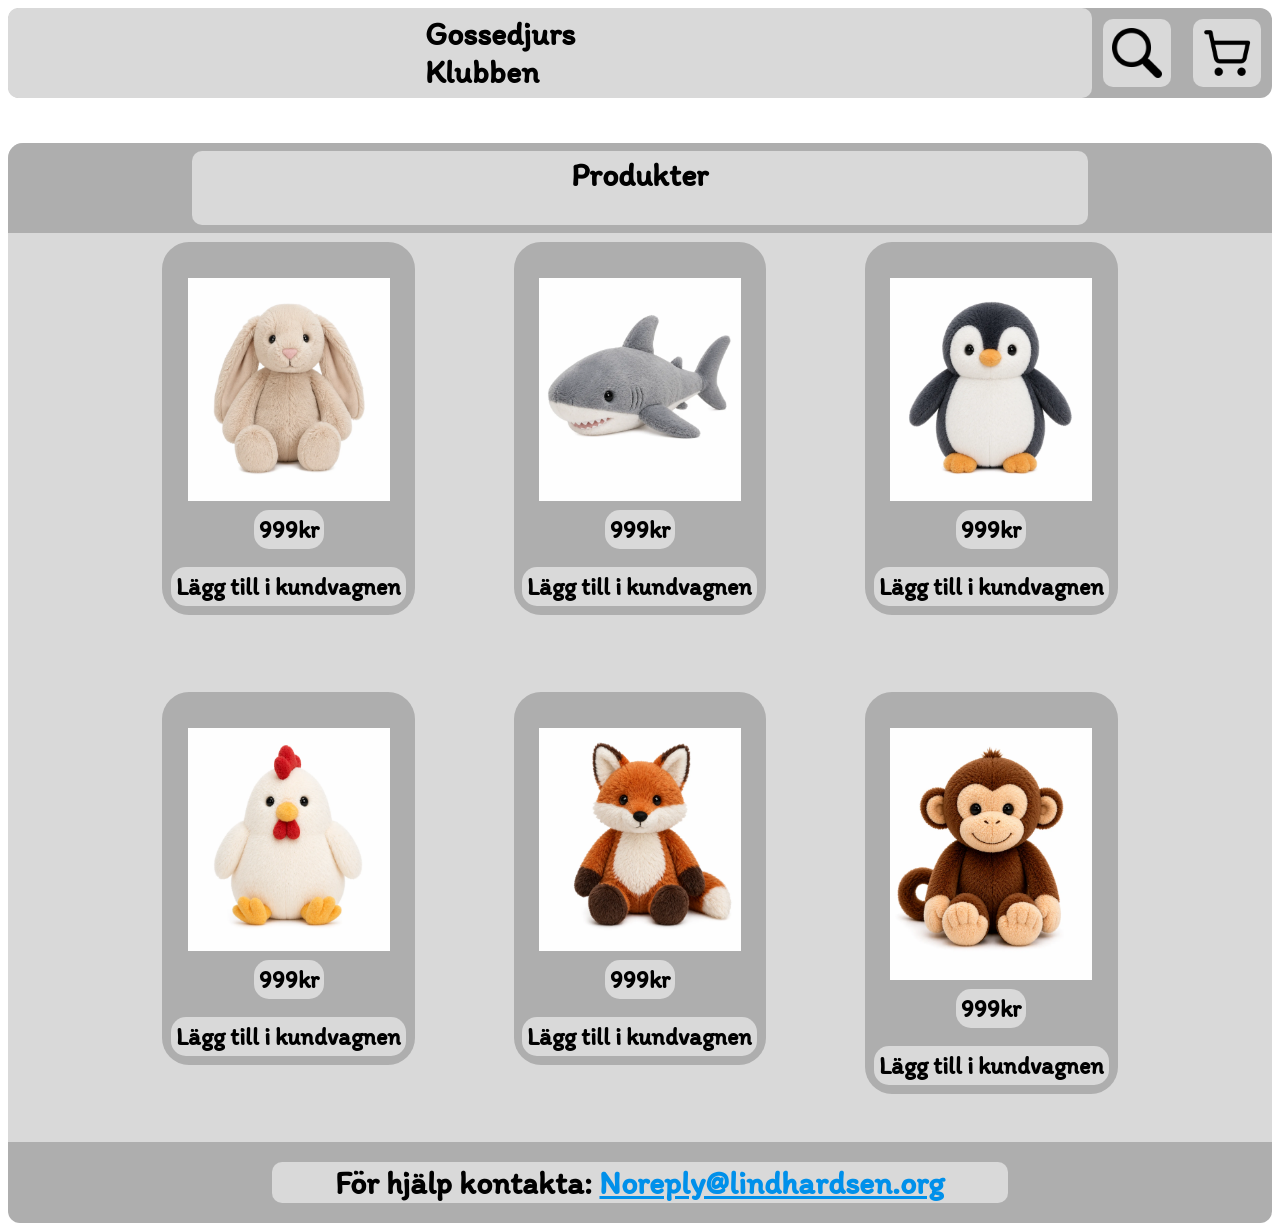
<file: index.html>
<!DOCTYPE html>
<html lang="sv">
<head>
    <meta charset="UTF-8">
    <meta name="viewport" content="width=device-width, initial-scale=1.0">
    <title>Gossedjurs Klubben</title>
    <link rel="stylesheet" href="style.css">
    <script defer src="scripts.js"></script>
</head>
<body  onload="updateCartAmount()">
    <header>
        <h1>Gossedjurs Klubben</h1>
        <!--<button type="button"><img src="./img/ShoppingCart.webp" alt="Cart"></button>-->
        <img class="Button" src="./img/Search.webp" alt="sök" onclick="test()">
        <img class="Button" id="cartIcon" src="./img/ShoppingCart.webp" alt="Varukorg" onclick="toOtherPage('Checkout.html')">
    </header>
        <div id="ProductSection"></div>
        <div id="ProductHeader">
            <h1>Produkter</h1>
        </div>
            <div id="Kaningossedjur">
                <div class="Products">
                    <img src="./img/Bunny.webp" alt="Kaningossedjur">
                    <h2>999kr</h2>
                    <h2 class="Button" onclick="sendProductToCart('Kaningossedjur')">Lägg till i kundvagnen</h2>
                </div>
            </div>
            <div id="Hajgossedjur">
                <div class="Products">
                    <img src="./img/Shark.webp" alt="Hajgossedjur" onclick="updateCartAmmount()">
                    <h2>999kr</h2>
                    <h2 class="Button" onclick="sendProductToCart('Hajgossedjur')">Lägg till i kundvagnen</h2>
                </div>
            </div>
            <div id="Pingvingossedjur">
                <div class="Products">
                    <img src="./img/Penguin.webp" alt="Pingvingossedjur">
                    <h2>999kr</h2>
                    <h2 class="Button" onclick="sendProductToCart('Pingvingossedjur')">Lägg till i kundvagnen</h2>
                </div>
            </div>
            <div id="Kycklinggossedjur">
                <div class="Products">
                    <img src="./img/Chicken.webp" alt="Kycklinggossedjur">
                    <h2>999kr</h2>
                    <h2 class="Button" onclick="sendProductToCart('Kycklinggossedjur')">Lägg till i kundvagnen</h2>
                </div>
            </div>
            <div id="Rävgossedjur">
                <div class="Products">
                    <img src="./img/Fox.webp" alt="Rävgossedjur">
                    <h2>999kr</h2>
                    <h2 class="Button" onclick="sendProductToCart('Rävgossedjur')">Lägg till i kundvagnen</h2>
                </div>
            </div>
            <div id="Apgosedjur">
                <div class="Products">
                    <img src="./img/Monkey.webp" alt="Apgosedjur">
                    <h2>999kr</h2>
                    <h2 class="Button" onclick="sendProductToCart('Apgosedjur')">Lägg till i kundvagnen</h2>
                </div>
            </div>
    <footer>
        <h1>För hjälp kontakta: <a href="mailto:Noreply@lindhardsen.org">Noreply@lindhardsen.org</a></h1>
    </footer>
</body>
</html>
</file>
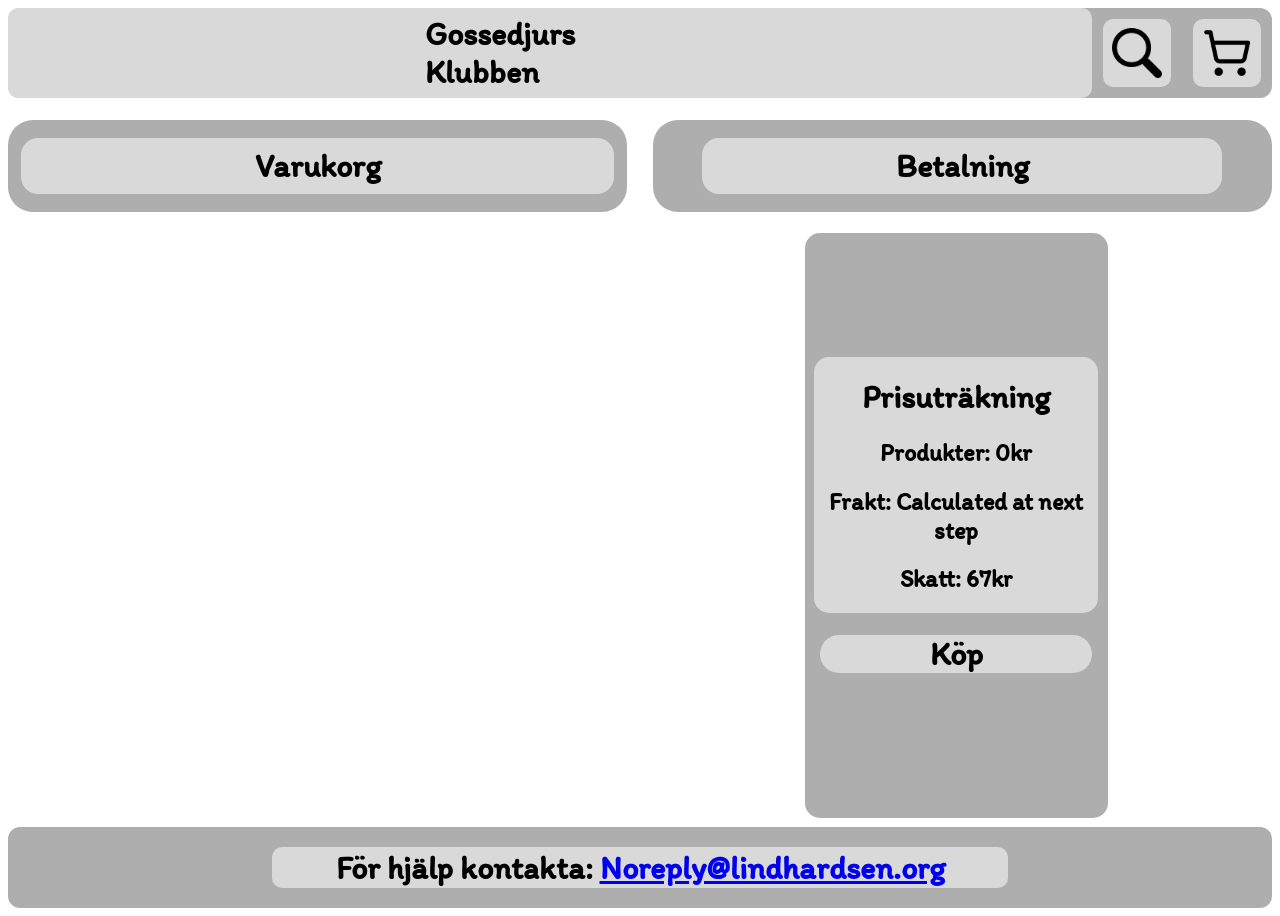
<file: Checkout.html>
<!DOCTYPE html>
<html lang="sv">
<head>
    <meta charset="UTF-8">
    <meta name="viewport" content="width=device-width, initial-scale=1.0">
    <title>Varukorg</title>
    <link rel="stylesheet" href="Checkout_style.css">
    <script defer src="scripts.js"></script>
</head>
<body onload="loadCart(), totalPrice()">
    <header>
        <h1 class="Button" onclick="toOtherPage('index.html')">Gossedjurs Klubben</h1>
        <!--<button type="button"><img src="./img/ShoppingCart.webp" alt="Cart"></button>-->
        <img class="Button" src="./img/Search.webp" alt="Search" onclick="test()">
        <img class="Button" src="./img/ShoppingCart.webp" alt="Cart" onclick="test()">
    </header>
    <div id="CartHeader">
        <h1>Varukorg</h1>
    </div>
    <div id="CartSection">
    </div>
    <div id="CheckoutHeader">
        <h1>Betalning</h1>
    </div>
    <div id="CheckoutSection">
        <div id="stats">
            <h1>Prisuträkning</h1>
            <h2>Frakt: Calculated at next step</h2>
            <h2>Skatt: 67kr</h2>
        </div>
        <h1 class="Button" id="buyButton">Köp</h1>
    </div>
    <footer>
        <h1>För hjälp kontakta: <a href="mailto:Noreply@lindhardsen.org">Noreply@lindhardsen.org</a></h1>
    </footer>
</body>
</html>
</file>
<file: style.css>
@import url('https://fonts.googleapis.com/css2?family=Inter:ital,opsz,wght@0,14..32,100..900;1,14..32,100..900&family=Itim&family=Nunito:ital,wght@0,200..1000;1,200..1000&display=swap');

@media screen and (max-width: 767px){
    body{
        display:flex;
        flex-direction: column;
        font-family: Itim, sans-serif;
    }
    header{
        display: flex;
        background-color: #AEAEAE;
        justify-content: space-around;
        border-radius: 20px;
        flex-direction: row;
        position: sticky;
        top: 5px;
        max-height: 10vh;
    }
    header>h1{
        background-color: #D9D9D9;
        padding-right: 20px;
        padding-left: 20px;
        padding-bottom: 5px;
        padding-top: 5px;
        border-radius: 15px;
        align-self: center;
        font-size: x-large;
    }
    header>img{
        display: flex;
        justify-content: stretch;
        max-width: 15px;
        max-height: 15px;
        align-self: center;
        padding: 10px;
        margin: 1.2vh;
        background-color: #D9D9D9;
        border-radius: 10px;
    }

    #ProductSection{
        margin-top: 20px;
        background-color: #D9D9D9;
        border-radius: 15px;
    }
    #ProductHeader{
        background-color:#AEAEAE;
        display: flex;
        justify-content: center;
        border-top-left-radius: 15px;
        border-top-right-radius: 15px;
        padding-top: 0;
    }
    #ProductHeader>h1{
        background-color: #D9D9D9;
        border-radius: 10px;
        padding-left: 30%;
        padding-right: 30%;
        padding-bottom: 5px;
        padding-top: 5px;
        margin-top: 8px;
        margin-bottom: 8px;
    }
    .Products{
        background-color: #AEAEAE;
        display: flex;
        flex-direction: column;
        margin-top: 1vh;
        margin-bottom: 2vh;
        margin-left: 5%;
        margin-right: 5%;
        border-radius: 27px;
        align-self: center;
    }
    .Products>img{
        display: flex;
        justify-content:stretch;
        align-self: center;
        max-width: 80%;
        padding-top: 4vh;
        max-height: 28vh;
    }
    .Products>h2{
        align-self: center;
        margin-top: 8px;
        padding-bottom: 8px;
        margin-bottom: 1vh;
        margin-top: 1vh;
        background-color: #D9D9D9;
        border-radius: 15px;
        padding-left: 5px;
        padding: 5px;
    }

    #Kaningossedjur{
        min-width: 0;
        min-height: 0;
    }
    #Hajgossedjur{
        min-width: 0;
        min-height: 0;
    }
    #Pingvingossedjur{
        min-width: 0;
        min-height: 0;
    }
    #Kycklinggossedjur{
        min-width: 0;
        min-height: 0;
    }
    #Rävgossedjur{
        min-width: 0;
        min-height: 0;
    }
    #Apgosedjur{
        min-width: 0;
        min-height: 0;
    }
    footer{
        display: block;
        margin-top: 1vh;
        background-color: #AEAEAE;
        border-bottom-left-radius: 20px;
        border-bottom-right-radius: 20px;
    }
    footer>h1{
        padding-top: 0.2vh;
        padding-bottom: 0.2vh;
        background-color: #D9D9D9;
        border-radius: 10px;
    }
    a:link{
        color: #0090EA;;
    }
    #cartItemCounter{
    z-index: 999;
    position: absolute;
    right: .5%;
    top: -1vh;
    background-color: red;
    padding-left: 5px;
    padding-right: 5px;
    padding-top: 2px;
    padding-bottom: 5px;
    border-radius: 500px;
    color:white;
}
}
@media screen and (min-width: 767px) and (max-width: 1022px){
    body{
        display:grid;
        grid-template-columns:0.25fr 2fr 0.25fr 2fr 0.25fr;
        grid-template-rows: 5vh 5vh 5vh 50vh 50vh 50vh 8vh;
        font-family: Itim, sans-serif;
    }
    header{
        grid-row: 1/2;
        grid-column: 1/6;
        display: flex;
        background-color: #AEAEAE;
        justify-content: space-around;
        border-radius: 12px;
        flex-direction: row;
        position: sticky;
        top: 5px
    }
    header>h1{
        background-color: #D9D9D9;
        padding-right: 25%;
        padding-left: 25%;
        padding-bottom: 0.25vh;
        padding-top: 0.25vh;
        border-radius: 10px;
        align-self: center;
        font-size: xx-large;
    }
    header>img{
        display: flex;
        justify-content: stretch;
        padding: 0.25vh;
        margin: 0.9vh;
        background-color: #D9D9D9;
        border-radius: 10px;
    }

    #ProductSection{
        grid-column: 1/6;
        grid-row: 3/7;
        background-color: #D9D9D9;
        border-radius: 15px;
    }
    #ProductHeader{
        background-color:#AEAEAE;
        display: flex;
        justify-content: center;
        border-top-left-radius: 15px;
        border-top-right-radius: 15px;
        grid-row: 3/4;
        grid-column: 1/6;
        padding-top: 0;
    }
    #ProductHeader>h1{
        background-color: #D9D9D9;
        border-radius: 10px;
        padding-left: 30%;
        padding-right: 30%;
        padding-bottom: 5px;
        padding-top: 5px;
        margin-top: 10px;
        margin-bottom: 10px;
        align-self: center;
        font-size: x-large;
    }
    .Products{
        background-color: #AEAEAE;
        display: flex;
        flex-direction: column;
        margin-top: 1vh;
        margin-bottom: 2vh;
        margin-left: 5%;
        margin-right: 5%;
        border-radius: 27px;
        align-self: center;
    }
    .Products>img{
        display: flex;
        justify-content:stretch;
        align-self: center;
        max-width: 80%;
        padding-top: 4vh;
        max-height: 28vh;
    }
    .Products>h2{
        align-self: center;
        margin-top: 8px;
        padding-bottom: 8px;
        margin-bottom: 1vh;
        margin-top: 1vh;
        background-color: #D9D9D9;
        border-radius: 15px;
        padding-left: 5px;
        padding: 5px;
        font-size: xx-large;
    }

    #Kaningossedjur{
        grid-row: 4/5;
        grid-column: 2/3;
        min-width: 0;
        min-height: 0;
    }
    #Hajgossedjur{
        grid-row: 4/5;
        grid-column: 4/5;
        min-width: 0;
        min-height: 0;
    }
    #Pingvingossedjur{
        grid-row: 6/7;
        grid-column: 2/3;
        min-width: 0;
        min-height: 0;
    }
    #Kycklinggossedjur{
        grid-row: 5/6;
        grid-column: 2/3;
        min-width: 0;
        min-height: 0;
    }
    #Rävgossedjur{
        grid-row: 5/6;
        grid-column: 4/5;
        min-width: 0;
        min-height: 0;
    }
    #Apgosedjur{
        grid-row: 6/7;
        grid-column: 4/5;
        min-width: 0;
        min-height: 0;
    }
    footer{
        margin-top: 1vh;
        grid-row: 7/8;
        grid-column: 1/6;
        display: flex;
        background-color: #AEAEAE;
        justify-content: center;
        border-bottom-left-radius: 12px;
        border-bottom-right-radius: 12px;
        flex-direction: row;
        font-size: smaller;
    }
    footer>h1{
        padding-top: 0.3vh;
        padding-bottom: 0.3vh;
        padding-left: 10%;
        padding-right: 10%;
        background-color: #D9D9D9;
        border-radius: 10px;
        align-self: center;
    }
    a:link{
        color: #0090EA;;
    }
    #cartItemCounter{
    z-index: 999;
    position: absolute;
    right: .5%;
    top: -1.3vh;
    background-color: red;
    padding-left: 5px;
    padding-right: 5px;
    padding-top: 2px;
    padding-bottom: 5px;
    border-radius: 500px;
    color:white;
}

}
@media screen and (min-width: 1023px){
    body{
        display:grid;
        grid-template-columns:0.5fr 1fr 0.25fr 1fr 0.25fr 1fr 0.5fr;
        grid-template-rows: 10vh 5vh 10vh 50vh 50vh 10vh;
        font-family: Itim, sans-serif;
    }
    header{
        grid-row: 1/2;
        grid-column: 1/8;
        display: flex;
        background-color: #AEAEAE;
        justify-content: space-around;
        border-radius: 12px;
        flex-direction: row;
        position: sticky;
        top: 5px
    }
    header>h1{
        background-color: #D9D9D9;
        padding-right: 33%;
        padding-left: 33%;
        padding-bottom: 0.8vh;
        padding-top: 0.8vh;
        border-radius: 10px;
        align-self: center;
    }
    header>img{
        display: flex;
        justify-content: stretch;
        padding: 1vh;
        margin: 1.2vh;
        background-color: #D9D9D9;
        border-radius: 10px;
    }

    #ProductSection{
        grid-column: 1/8;
        grid-row: 3/7;
        background-color: #D9D9D9;
        border-radius: 15px;
    }
    #ProductHeader{
        background-color:#AEAEAE;
        display: flex;
        justify-content: center;
        border-top-left-radius: 15px;
        border-top-right-radius: 15px;
        grid-row: 3/4;
        grid-column: 1/8;
        padding-top: 0;
    }
    #ProductHeader>h1{
        background-color: #D9D9D9;
        border-radius: 10px;
        padding-left: 30%;
        padding-right: 30%;
        padding-bottom: 5px;
        padding-top: 5px;
        margin-top: 8px;
        margin-bottom: 8px;
    }
    .Products{
        background-color: #AEAEAE;
        display: flex;
        flex-direction: column;
        margin-top: 1vh;
        margin-bottom: 2vh;
        margin-left: 5%;
        margin-right: 5%;
        border-radius: 27px;
        align-self: center;
    }
    .Products>img{
        display: flex;
        justify-content:stretch;
        align-self: center;
        max-width: 80%;
        padding-top: 4vh;
        max-height: 28vh;
    }
    .Products>h2{
        align-self: center;
        margin-top: 8px;
        padding-bottom: 8px;
        margin-bottom: 1vh;
        margin-top: 1vh;
        background-color: #D9D9D9;
        border-radius: 15px;
        padding-left: 5px;
        padding: 5px;
    }

    #Kaningossedjur{
        grid-row: 4/5;
        grid-column: 2/3;
        min-width: 0;
        min-height: 0;
    }
    #Hajgossedjur{
        grid-row: 4/5;
        grid-column: 4/5;
        min-width: 0;
        min-height: 0;
    }
    #Pingvingossedjur{
        grid-row: 4/5;
        grid-column: 6/7;
        min-width: 0;
        min-height: 0;
    }
    #Kycklinggossedjur{
        grid-row: 5/6;
        grid-column: 2/3;
        min-width: 0;
        min-height: 0;
    }
    #Rävgossedjur{
        grid-row: 5/6;
        grid-column: 4/5;
        min-width: 0;
        min-height: 0;
    }
    #Apgosedjur{
        grid-row: 5/6;
        grid-column: 6/7;
        min-width: 0;
        min-height: 0;
    }
    footer{
        margin-top: 1vh;
        grid-row: 6/7;
        grid-column: 1/8;
        display: flex;
        background-color: #AEAEAE;
        justify-content: space-around;
        border-bottom-left-radius: 12px;
        border-bottom-right-radius: 12px;
        flex-direction: row;
    }
    footer>h1{
        padding-top: 0.2vh;
        padding-bottom: 0.2vh;
        padding-left: 5%;
        padding-right: 5%;
        background-color: #D9D9D9;
        border-radius: 10px;
        align-self: center;
    }
    a:link{
        color: #0090EA;;
    }
    #cartItemCounter{
    z-index: 999;
    position: absolute;
    right: .5%;
    top: -3vh;
    background-color: red;
    padding-left: 5px;
    padding-right: 5px;
    padding-top: 2px;
    padding-bottom: 5px;
    border-radius: 500px;
    color:white;
}

}

.Button:hover{
    box-shadow: 5px 5px 10px rgba(109, 109, 109, 0.5);
    cursor: pointer;
}
</file>
<file: Checkout_style.css>
@import url('https://fonts.googleapis.com/css2?family=Inter:ital,opsz,wght@0,14..32,100..900;1,14..32,100..900&family=Itim&family=Nunito:ital,wght@0,200..1000;1,200..1000&display=swap');

@media screen and (max-width: 767px){
    body{
        display:flex;
        flex-direction: column;
        font-family: Itim, sans-serif;
    }
    header{
        display: flex;
        background-color: #AEAEAE;
        justify-content: space-around;
        border-radius: 20px;
        flex-direction: row;
        position: sticky;
        top: 5px;
        max-height: 10vh;
    }
    header>h1{
        background-color: #D9D9D9;
        padding-right: 20px;
        padding-left: 20px;
        padding-bottom: 5px;
        padding-top: 5px;
        border-radius: 15px;
        align-self: center;
        font-size: x-large;
    }
    header>img{
        display: flex;
        justify-content: stretch;
        max-width: 15px;
        max-height: 15px;
        align-self: center;
        padding: 10px;
        margin: 1.2vh;
        background-color: #D9D9D9;
        border-radius: 10px;
        
    }
 #CartSection
    {
        display: flex;
        flex-direction: row;
        overflow-x: auto;
        margin-top: 0;
        max-height: 50vh;
    }
    #CheckoutSection
    {
        display: flex;
        flex-direction: column;
        justify-self: center;
        margin-top: 3vh;
        justify-content: center;
        text-align: center;
        background-color: #AEAEAE;
        border-radius: 15px;
    }
    #CartHeader{
        grid-row: 2/3;
        grid-column: 1/2;
        display: flex;
        justify-content: center;
        padding-right: 40%;
        padding-left: 40%;
        background-color: #AEAEAE;
        margin-top: 5vh;
        border-radius: 25px;
        margin-right: 2%;
        align-self: center;
    }
    #CartHeader>h1{
        background-color: #D9D9D9;
        padding-right: 205%;
        padding-left: 205%;
        padding-top: 1vh;
        padding-bottom: 1vh;
        margin-top: 2vh;
        margin-bottom: 2vh;
        border-radius: 17px;
    }
    #CheckoutHeader{
        display: flex;
        justify-content: center;
        padding-right: 35%;
        padding-left: 35%;
        overflow-x: hidden;
        background-color: #AEAEAE;
        margin-top: 5vh;
        border-radius: 25px;
        margin-left: 2%;
        align-self: center;
    }
    #CheckoutHeader>h1{
        background-color: #D9D9D9;
        padding-right: 90%;
        padding-left: 90%;
        padding-top: 1vh;
        padding-bottom: 1vh;
        margin-top: 2vh;
        margin-bottom: 2vh;
        border-radius: 17px;
    }
    #buyButton{
        background-color: #D9D9D9;
        border-radius: 20px;
        margin-right: 3%;
        margin-left: 3%;
    }
    #stats{
        background-color: #D9D9D9;
        margin-left: 3%;
        margin-right: 3%;
        border-radius: 15px;
        margin-top: 2vh;
    }
    footer{
        display: block;
        margin-top: 1vh;
        background-color: #AEAEAE;
        border-bottom-left-radius: 20px;
        border-bottom-right-radius: 20px;
    }
    footer>h1{
        padding-top: 0.2vh;
        padding-bottom: 0.2vh;
        background-color: #D9D9D9;
        border-radius: 10px;
    }
}


@media screen and (min-width: 767px) and (max-width: 1022px){
    body{
        display:grid;
        grid-template-columns: 1fr 1fr;
        grid-template-rows: 10vh 10vh 70vh 10vh;
        font-family: Itim, sans-serif;
    }
    header{
        grid-row: 1/2;
        grid-column: 1/8;
        display: flex;
        background-color: #AEAEAE;
        justify-content: space-around;
        border-radius: 12px;
        flex-direction: row;
        position: sticky;
        top: 5px
    }
    header>h1{
        background-color: #D9D9D9;
        padding-right: 25%;
        padding-left: 25%;
        padding-bottom: 0.25vh;
        padding-top: 0.25vh;
        border-radius: 10px;
        align-self: center;
        font-size: xx-large;
    }
    header>img{
        display: flex;
        justify-content: stretch;
        padding: 0.25vh;
        margin: 0.9vh;
        background-color: #D9D9D9;
        border-radius: 10px;
    }
    #CartSection
    {
        grid-row: 3/4;
        grid-column: 1/2;
        display: flex;
        flex-direction: column;
        overflow-y: auto;
        margin-top: 10vh;
    }
    #CheckoutSection
    {
        display: flex;
        grid-row: 3/4;
        grid-column: 2/3;
        flex-direction: column;
        justify-self: center;
        margin-top: 5vh;
        justify-content: center;
        text-align: center;
        background-color: #AEAEAE;
        border-radius: 15px;
        margin-bottom: 0;
        
    }
    #CartHeader{
        grid-row: 2/3;
        grid-column: 1/2;
        display: flex;
        justify-content: center;
        padding-right: 40%;
        padding-left: 40%;
        background-color: #AEAEAE;
        border-radius: 25px;
        margin-right: 2%;
        align-self: center;
    }
    #CartHeader>h1{
        background-color: #D9D9D9;
        padding-right: 205%;
        padding-left: 205%;
        padding-top: 1vh;
        padding-bottom: 1vh;
        margin-top: 2vh;
        margin-bottom: 2vh;
        border-radius: 17px;
    }
    #CheckoutHeader{
        grid-row: 2/3;
        grid-column: 2/3;
        display: flex;
        justify-content: center;
        padding-right: 40%;
        padding-left: 40%;
        background-color: #AEAEAE;
        border-radius: 25px;
        margin-left: 2%;
        align-self: center;
    }
    #CheckoutHeader>h1{
        background-color: #D9D9D9;
        padding-right: 170%;
        padding-left: 170%;
        padding-top: 1vh;
        padding-bottom: 1vh;
        margin-top: 2vh;
        margin-bottom: 2vh;
        border-radius: 17px;
    }
    #buyButton{
        background-color: #D9D9D9;
        border-radius: 20px;
        margin-right: 3%;
        margin-left: 3%;
    }
    #stats{
        background-color: #D9D9D9;
        margin-left: 3%;
        margin-right: 3%;
        border-radius: 15px;
        display: flex;
        flex-direction: column;
        justify-content: space-around;
    }
    footer{
        margin-top: 1vh;
        grid-row: 4/5;
        grid-column: 1/3;
        display: flex;
        background-color: #AEAEAE;
        justify-content: space-around;
        border-radius: 12px;
        flex-direction: row;
    }
    footer>h1{
        padding-top: 0.2vh;
        padding-bottom: 0.2vh;
        padding-left: 5%;
        padding-right: 5%;
        background-color: #D9D9D9;
        border-radius: 10px;
        align-self: center;
    }
}


@media screen and (min-width: 1023px){
    body{
        display:grid;
        grid-template-columns: 1fr 1fr;
        grid-template-rows: 10vh 10vh 70vh 10vh;
        font-family: Itim, sans-serif;
    }
    header{
        grid-row: 1/2;
        grid-column: 1/3;
        display: flex;
        background-color: #AEAEAE;
        justify-content: space-around;
        border-radius: 12px;
        flex-direction: row;
        position: sticky;
        top: 5px
    }
    header>h1{
        background-color: #D9D9D9;
        padding-right: 33%;
        padding-left: 33%;
        padding-bottom: 0.8vh;
        padding-top: 0.8vh;
        border-radius: 10px;
        align-self: center;
    }
    header>img{
        display: flex;
        justify-content: stretch;
        padding: 1vh;
        margin: 1.2vh;
        background-color: #D9D9D9;
        border-radius: 10px;
    }
    #CartSection
    {
        grid-row: 3/4;
        grid-column: 1/2;
        display: flex;
        flex-direction:row;
        overflow-y: auto;
        margin-top: 10vh;
    }
    #productStats{
        display: flex;
        flex-direction: column;
    }
    #CheckoutSection
    {
        display: flex;
        grid-row: 3/4;
        grid-column: 2/3;
        flex-direction: column;
        justify-self: center;
        margin-top: 5vh;
        justify-content: center;
        text-align: center;
        background-color: #AEAEAE;
        border-radius: 15px;
        
    }
    #CartHeader{
        grid-row: 2/3;
        grid-column: 1/2;
        display: flex;
        justify-content: center;
        padding-right: 40%;
        padding-left: 40%;
        background-color: #AEAEAE;
        margin-top: 5vh;
        border-radius: 25px;
        margin-right: 2%;
        align-self: center;
    }
    #CartHeader>h1{
        background-color: #D9D9D9;
        padding-right: 205%;
        padding-left: 205%;
        padding-top: 1vh;
        padding-bottom: 1vh;
        margin-top: 2vh;
        margin-bottom: 2vh;
        border-radius: 17px;
    }
    #CheckoutHeader{
        grid-row: 2/3;
        grid-column: 2/3;
        display: flex;
        justify-content: center;
        padding-right: 40%;
        padding-left: 40%;
        background-color: #AEAEAE;
        margin-top: 5vh;
        border-radius: 25px;
        margin-left: 2%;
        align-self: center;
    }
    #CheckoutHeader>h1{
        background-color: #D9D9D9;
        padding-right: 170%;
        padding-left: 170%;
        padding-top: 1vh;
        padding-bottom: 1vh;
        margin-top: 2vh;
        margin-bottom: 2vh;
        border-radius: 17px;
    }
    #buyButton{
        background-color: #D9D9D9;
        border-radius: 20px;
        margin-right: 5%;
        margin-left: 5%;
    }
    #stats{
        background-color: #D9D9D9;
        margin-left: 3%;
        margin-right: 3%;
        border-radius: 15px;
    }
    footer{
        margin-top: 1vh;
        grid-row: 4/5;
        grid-column: 1/3;
        display: flex;
        background-color: #AEAEAE;
        justify-content: space-around;
        border-radius: 12px;
        flex-direction: row;
    }
    footer>h1{
        padding-top: 0.2vh;
        padding-bottom: 0.2vh;
        padding-left: 5%;
        padding-right: 5%;
        background-color: #D9D9D9;
        border-radius: 10px;
        align-self: center;
    }
}

#Remover{
    background-color: #D9D9D9;
    border-radius: 15px;
    margin-right: 3%;
    margin-left: 3%;
}

.Button:hover{
    box-shadow: 5px 5px 10px rgba(109, 109, 109, 0.5);
    cursor: pointer;
}
.Product{
  margin-top: 10vh;
  display: flex;
  flex-direction: row;
  align-items: center;
  justify-content: center;
  background-color: #AEAEAE;
  border-radius: 30px;
  margin-right: 25%;
  margin-left: 25%;
  padding-right: 20%;
  padding-left: 15%;
}
.Product>img{
    width: 75%;
    padding-top: 2vh;
    padding-bottom: 2vh;
    padding-left: 2vh;
    padding-right: 2vh;
    background-color: #D9D9D9;
    border-radius: 15px;
    margin-right: 10px;
}
.Product>h2{
    padding-top: 0px;
    margin-top: 0px;
    padding-left: 2vh;
    padding-right: 2vh;
}
</file>
